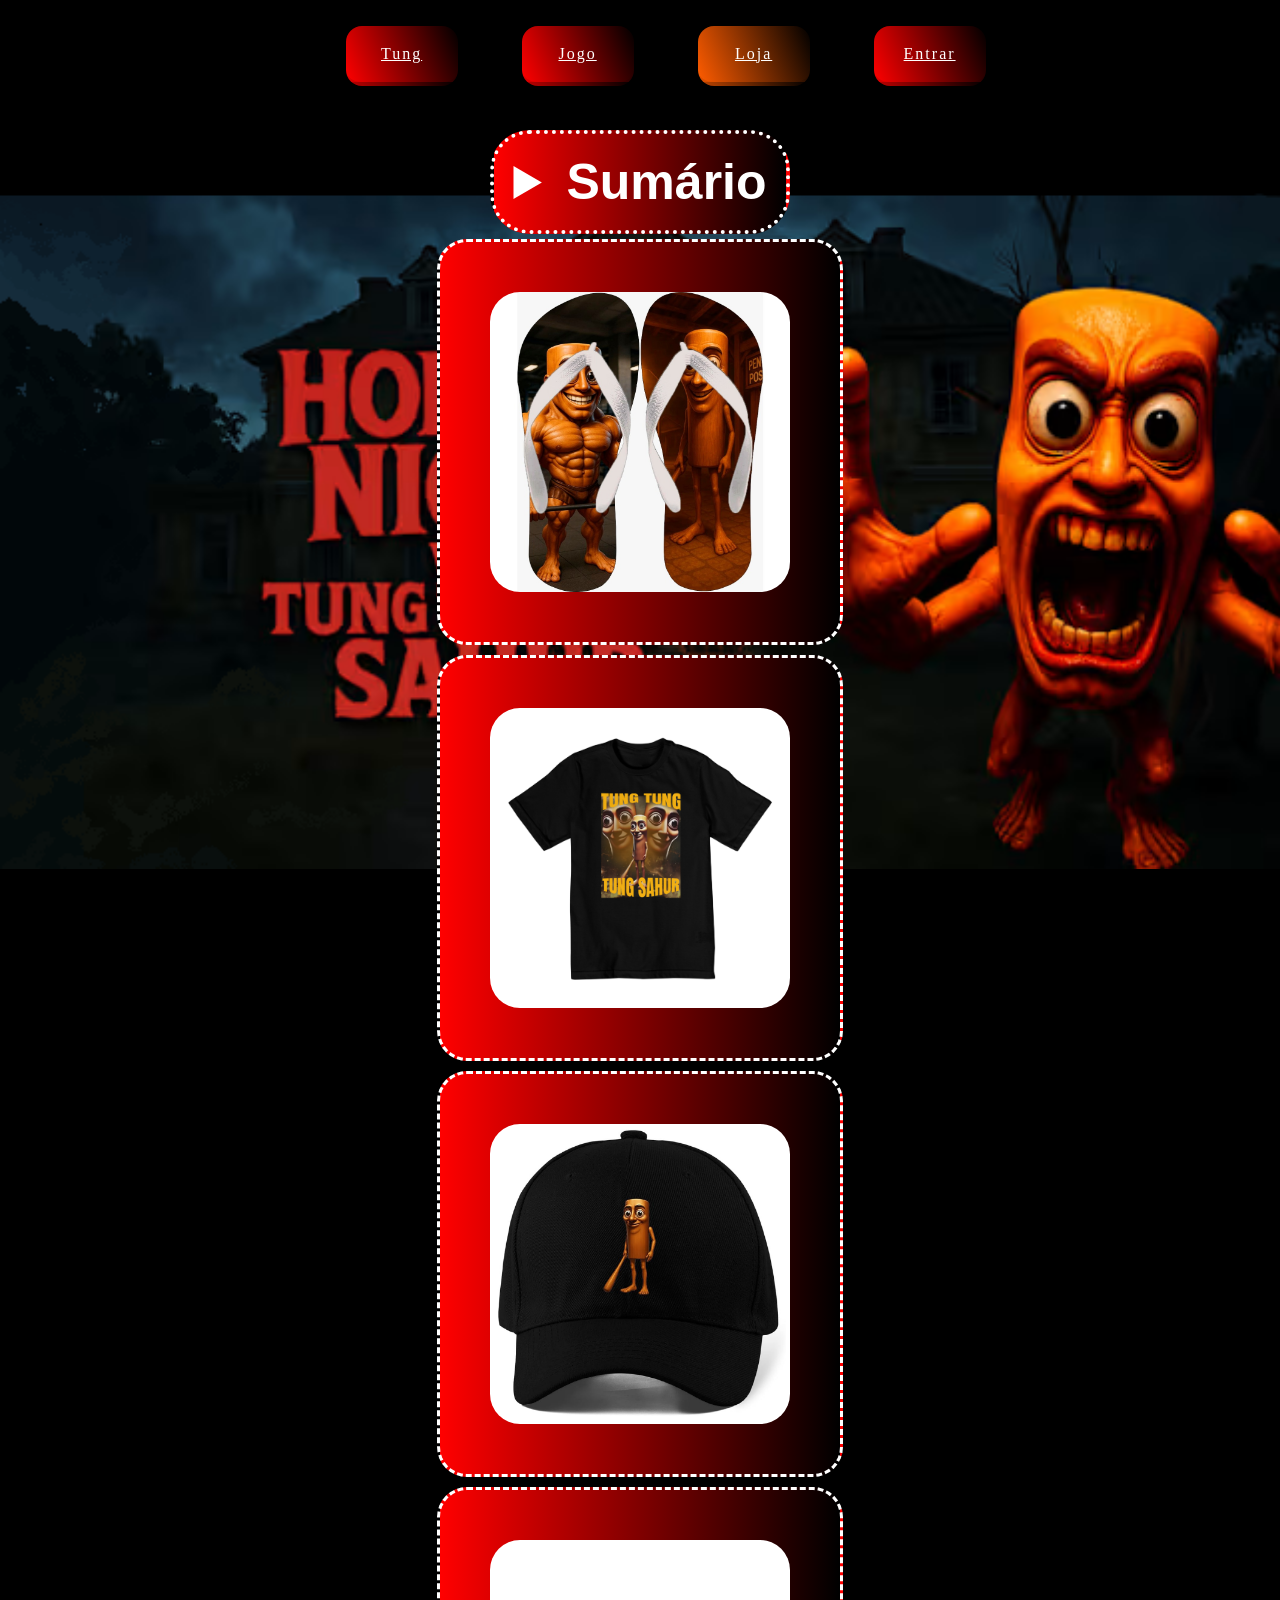
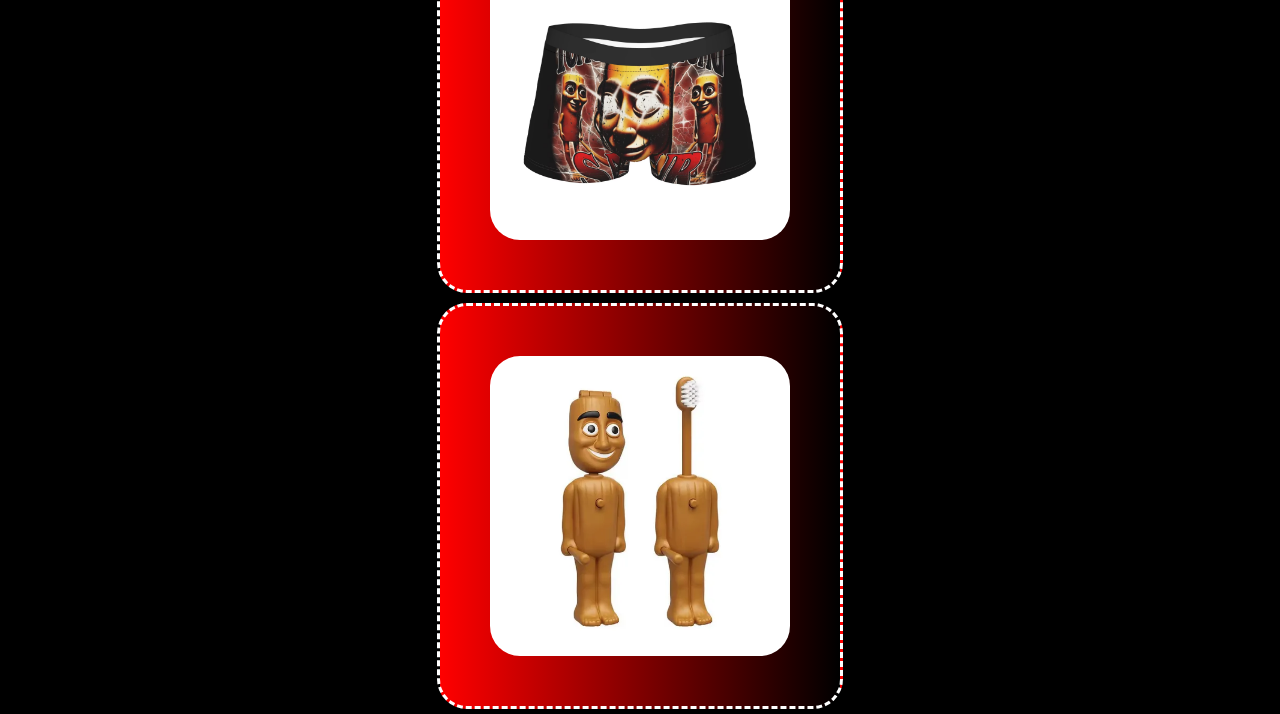
<file: loja.html>
<!DOCTYPE html>
<html>
<head>
	<meta charset="utf-8">
	<meta name="viewport" content="width=device-width, initial-scale=1">
	<title>Tung | Loja</title>
	<link rel="icon" type="image/png" href="taco.png">
  	<link rel="stylesheet" type="text/css" href="style.css">
  	<style>
  	body{
      	background-image: url("tung.png");
   		background-size: 100%;
      	background-attachment: fixed;
      	background-repeat: no-repeat;
      	background-position: center;
      	background-size: justify;
      	background-color: black;
      	text-align: center;
      	transition: 0.3s ease;
      	cursor: url('taco.png'), auto;
      	display: flex;
      	flex-direction: column;
      	justify-content: center;
      	align-items: center;
  	}
  	.produtos {
  		transition: 1s ease, transform 1s ease;
  		background: linear-gradient(to right, red, black);
  		padding: 50px;
  		border-color: white;
  		border-style: dashed;
  		border-radius: 30px;
  		display: inline-flex;
  		align-items: center;
  		margin: 5px;
  	}
  	.produtos img {
  		width: 300px;
  		height: 300px;
  		border-radius: 30px;
  	}
  	.produtos:hover{
  		transition: 1s ease, transform 1s ease;
  		transform: scale(1.2);
  		display: inline;
  	}
	details {
	  border: 4px dotted white;
	  border-radius: 40px;
	  padding: 15px;
	  color: white;
	  background: linear-gradient(to right, red, black);
	}

	summary {
	  font-family: arial;
	  font-size: 50px;
	  font-weight: bold;
	  margin: 2px;
	  padding: 2px;
	}

	details[open] {
	  padding: 0.5em;
	}
	a {
		color: white;
	}
	a:hover{
		color: red;
	}
	html {
  		scroll-behavior: smooth;
	}
	ul {
		width: 100%;
		font-family: Helvetica, sans-serif;
		font-style: bold;
	}
	li {
		list-style: none;
	}
  	</style>
</head>
<body id="sumario">
	<div class="menu">
  <a href="index.html" class="amenu">Tung</a><a href="jogo.html" class="amenu">Jogo</a><a href="#sumario" class="atual">Loja</a><a href="contato.html" class="amenu">Entrar</a>
  </div>
  <div class="primeiro">
  	<details><summary>Sumário</summary>
  	<ul>
  		<li><a href="#chinelo">Chinelo</a></li>
  		<li><a href="#camiseta">Camiseta</a></li>
  		<li><a href="#bone">Boné</a></li>
  		<li><a href="#bone">Cueca</a></li>
  		<li><a href="#escova">Escova de Dentes</a></li>
  	</ul>
  	</details>
  </div>
  <div class="produtos"><img src="sahur.jpg" id="chinelo"></div>
  <div class="produtos"><img src="camiseta.png" id="camiseta"></div>
  <div class="produtos"><img src="bone.png" id="bone"></div>
  <div class="produtos"><img src="cueca.png" id="cueca"></div>
  <div class="produtos"><img src="escova.png" id="escova"></div>
</body>
</html>
</file>
<file: style.css>
* {
			margin: 0;
			padding: 0;
			cursor: url('taco.png'), auto;
		}
		p {
			color: red;
			font-family: sans-serif;
			font-size: 25px;
		}
		.texto {
			width: 80%;
			margin: auto;
			text-align: center;
			padding: 3px;

		}

		.menu {
			top: 0;
			left: 0;
			display: inline-flex;
			justify-content: center;
			gap: 4rem;
			height: 50px;
			width: 100%;
			padding: 2%;
			text-align: center;
			background-color: black;
			color: white;
			letter-spacing: 2px;
			word-spacing: 15px;
			position: fixed;
			z-index: 100;
		}

		.borda {
			background-color: white;
			opacity: 0.5;
			border: 5px solid black;
			font-size: 25px;
			width: 50%;
			padding: 1px 2px;
			margin: 115px auto;
			border-radius: 30px;
			border-color: red;
			box-shadow: 5px 5px 0px grey,
						8px 8px 8px darkgrey;
			border-style: dotted;
			transition: 0.3s;
		}
		.borda:hover{
			width:60%;
			font-size: 30px;
			font-style: revert-layer;
			color: red;
			opacity: 1;
		}
		.amenu{
				display: inline-flex;
				align-items: center;
				justify-content: center;
				height: 2.5rem;
				min-width: 6rem;
				padding: 0.5rem;
				background: linear-gradient(67deg, red, black);
				border-radius: 1rem;
				color: white;
				text-decoration: revert-layer;
				border-bottom: 4px solid rgba(0, 0, 0, 0.1);
		}

		
		.amenu:hover{
			color: lightblue;
			transform: translateY(-10px);
			transition-duration: 0.3s; 
		}
		
		.atual{
			display: inline-flex;
			align-items: center;
			justify-content: center;
			height: 2.5rem;
			min-width: 6rem;
			padding: 0.5rem;
			background: linear-gradient(67deg, #FF5C00, black);
			border-radius: 1rem;
			color: white;
			text-decoration: revert-layer;
			border-bottom: 4px solid rgba(0, 0, 0, 0.1);
		}
		
		.atual:hover{
			color: #FFC067;
			transform: translateY(-10px);
			transition-duration: 0.3s; 
		}
		
		h1{
			font-size: 200%;
			color: white;
			font-family: fantasy;
			padding-top: 120px;
			padding-bottom: 20px;
			transition: 0.4s;
			color: darkred;
		}
		h1:hover {
			font-size: 400%;
			text-shadow: 30px 30px 0px darkgray;
			padding-top:120px;
			padding-bottom: 80px;

		}
  		.primeiro{
  			margin-top: 130px;
  		}
</file>
